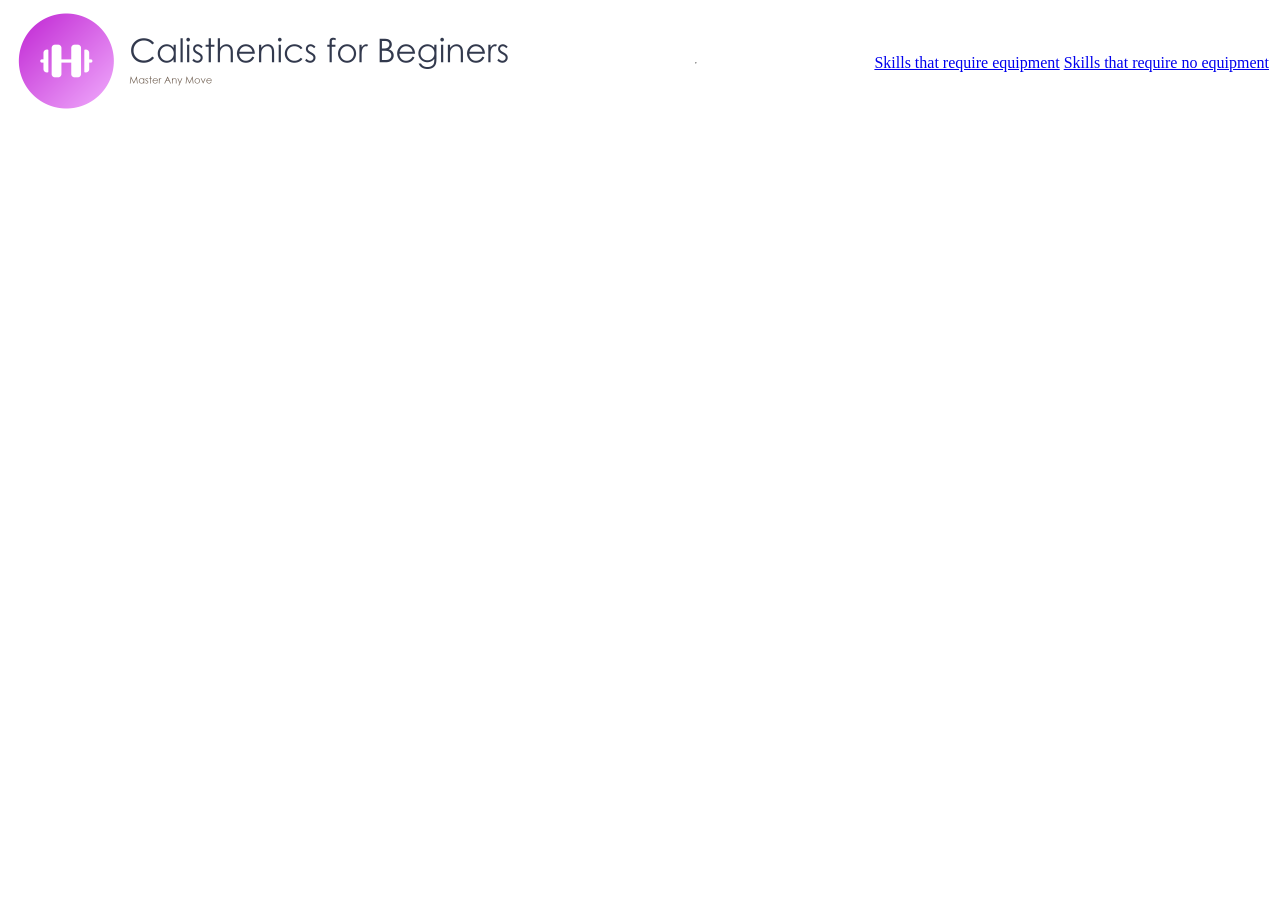
<file: index.html>
﻿<!DOCTYPE html>
<html lang="en" xmlns="http://www.w3.org/1999/xhtml">
<head>
    <meta charset="utf-8" />
    <title></title>
    <link rel="stylesheet" href="StyleSheet1.css">
    <style>
        .center {
            display: flex;
            justify-content: center;
            align-items: center;
            
        }
    </style>
</head>
    <body>
        <div class="center">
            <img src="website logo.png" />  
            <hr/>
        <table>
            <tr style="font-family:Century">
                <td align="center"><a href="Begginer skills page.html">Skills that require equipment</a></td>
                <td align="center"><a href="No equipment calisthenics moves.HTML">Skills that require no equipment</a></td>
            </tr>
        </table>
        </div>
    </body>
</html>
</file>
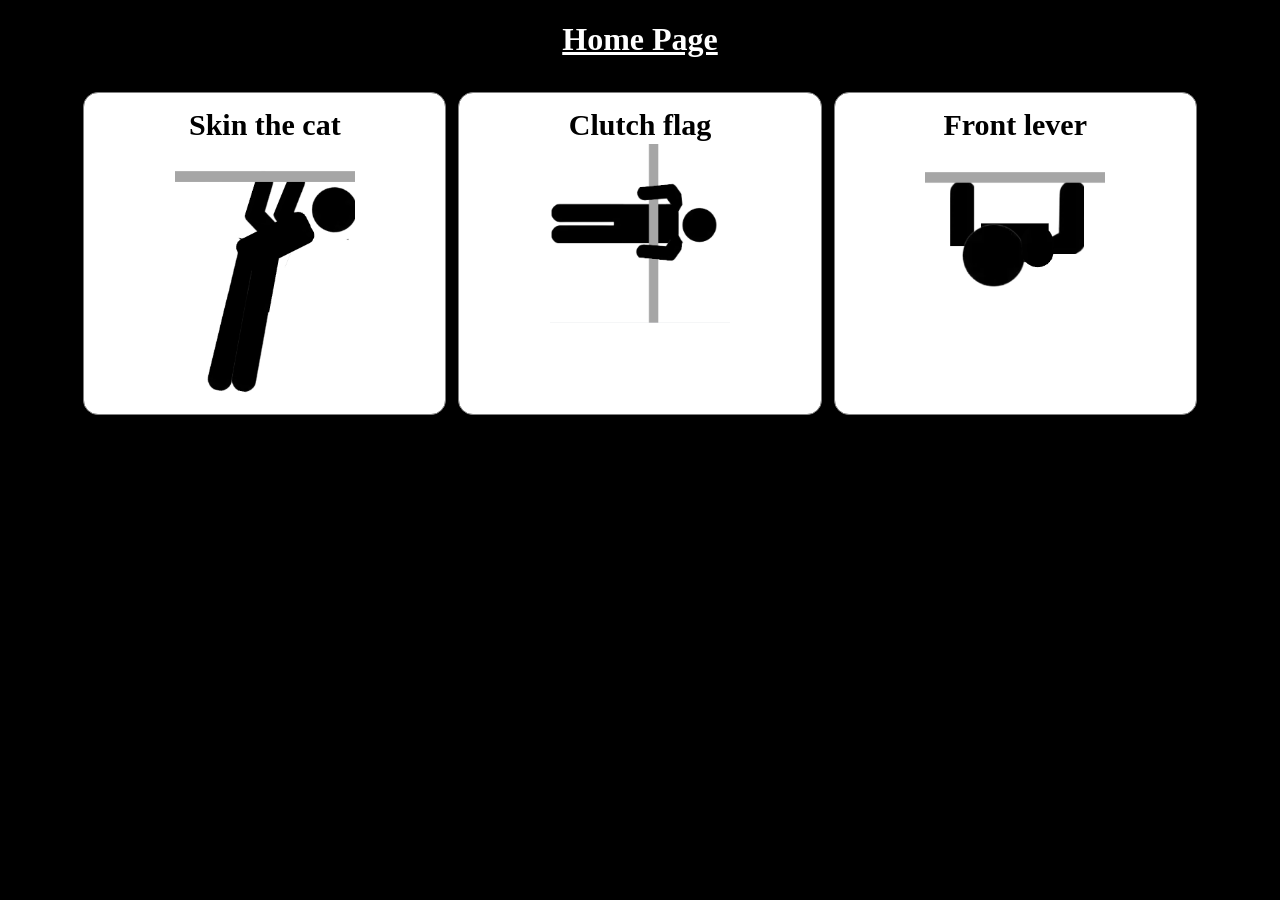
<file: Begginer skills page.html>
﻿<!DOCTYPE html>

<html lang="en" xmlns="http://www.w3.org/1999/xhtml">
<head>
    <meta charset="utf-8" />
    <title>Equipment Required Skills</title>
    <link rel="stylesheet" href="StyleSheet1.css">
    <style>
    table {
        width: 90%;
        margin: 20px auto;
        table-layout: fixed;
        border-spacing: 12px;
    }

    td {
        width: 33%;
        padding: 15px;
        border: 1px solid grey;
        border-radius: 15px;
        background-color: white;
        text-align: center;
        vertical-align: top;
    }

    td img {
        width: 100%;
        max-width: 180px;
    }

    details[open] + img {
        display: none;
    }
</style>
</head>
<body style="background-color: black">
    <h1 style="text-align: center;"><a href="index.html" style="color: white"> Home Page </a></h1>
    </hr>
    <table>
        <tr>   
            <td>
                <details>
                    <summary>Skin the cat</summary>
                    <p>This impressive trick involves moving your body around yourself while holding onto a bar</p>
                    <ol>
                        <li>bar deadhang</li>
                        <li>pull ups</li>
                        <li>chin ups</li>
                    </ol>
                </details>
                <img src="Skin the cat.png" alt="Skin the cat" onclick="this.previousElementSibling.open = !this.previousElementSibling.open" style="cursor: pointer;" />
            </td>
            <td>
                <details>
                    <summary>Clutch flag</summary>
                    <p>This trick looks easy but is an insane arm strength hurdle that many people cannot do, practice the following</p>
                    <ol>
                        <li>Clutch hold</li>
                        <li>single leg diagonal flag</li>
                        <li>bent knee diagonal flag</li>
                        <li>full diagonal clutch flag</li>
                        <li>stag clutch flag</li>
                        <li>Full clutch flag</li>
                    </ol>
                </details>
                <img src="Clutch flag.png" alt="A clutch flag" onclick="this.previousElementSibling.open = !this.previousElementSibling.open" style="cursor: pointer;" />
            </td>
            <td>
                <details>
                    <summary>Front lever</summary>
                    <p>Another classic example of looks easy but is actually hard, the front lever challenges your core</p>
                    <ol>
                        <li>tuck front lever</li>
                        <li>advanced tuck front lever</li>
                        <li>single leg front lever</li>
                        <li>half lay front lever</li>
                        <li>straddle front lever</li>
                        <li>full front lever</li>
                    </ol>
                </details>
                <img src="Front Lever.png" alt="A Front lever" onclick="this.previousElementSibling.open = !this.previousElementSibling.open" style="cursor: pointer;" />
            </td>
        </tr>
    </table>
</body>
</html>
</file>
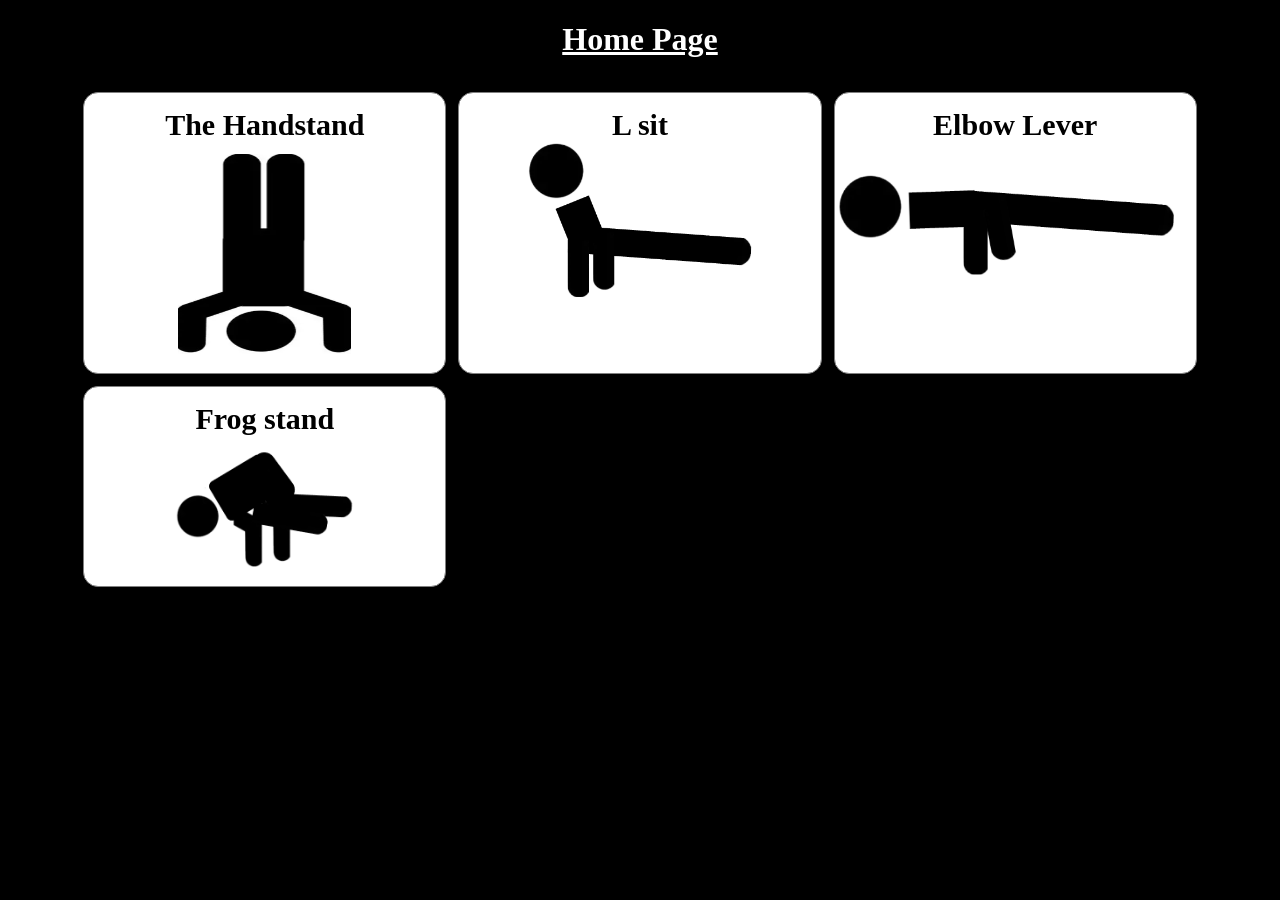
<file: No equipment calisthenics moves.HTML>
<!DOCTYPE html>

<html lang="en" xmlns="http://www.w3.org/1999/xhtml">
<head>
    <meta charset="utf-8" />
    <title></title>
    <link rel="stylesheet" href="StyleSheet1.css">
    <style>
        table {
            width: 90%;
            margin: 20px auto;
            table-layout: fixed;
            border-spacing: 12px;
        }

        td {
            width: 33%;
            padding: 15px;
            border: 1px solid grey;
            border-radius: 15px;
            background-color: white;
            text-align: center;
            vertical-align: top;
        }

        td img {
            width: 100%;
            max-width: 180px;
        }

        details[open] + img {
            display: none;
        }
    </style>
</head>
<body style="background-color: black">
    <h1 style="text-align: center;"><a href="index.html" style="color: white"> Home Page </a></h1>
    </hr>
    <table>
        <tr style="font-family:Century">
            <td class="centered">
                <details>
                    <summary>The Handstand</summary>
                    <p> hold each step for 30 seconds, these progressions should bring you closer to a handstand</p>
                    <ol>
                        <li>Wall sit or plank hold to build shoulder strength</li>
                        <li>Bear crawl to get used to putting weight on hands</li>
                        <li>Elevated pike hold with feet on a chair or bed</li>
                        <li>Wall walk where you walk your feet up the wall backwards</li>
                        <li>Chest to wall handstand hold against the wall</li>
                        <li>Kick up to wall handstand facing away from the wall</li>
                        <li>Wall taps where you gently push your feet off the wall to balance</li>
                        <li>Freestanding hanstand on the floor</li>
                    </ol>
                    <a href="https://www.bing.com/search?q=how+to+do+a+handstand">how to do a handstand</a>
                </details>
                <img src="handstand.png" height="200" alt="A handstand" onclick="this.previousElementSibling.open = !this.previousElementSibling.open" style="cursor: pointer; width: 173px; padding-top: 10px;" />
            </td>
            <td>
                <details>
                    <summary>L sit</summary>
                    <p>practice these core building excercises every 3 days to achieve a stronger L sit</p>
                    <ul>
                        <li>L sit with hands elavated from ground</li>
                        <li>Hollow body hold to build balance and core strength</li>
                        <li>Crucifix crunches to build even more core strength</li>
                    </ul>
                    <a href="https://www.bing.com/videos/riverview/relatedvideo?q=how+to+do+L+sit&mid=B77671A059AF23917770B77671A059AF23917770&churl=https%3a%2f%2fwww.youtube.com%2fchannel%2fUCmgR6bROYJNYhaqFEmFrANg&FORM=VIRE">How to do an L sit</a>
                </details>
                <img src="L sit.png" alt="An L sit" onclick="this.previousElementSibling.open = !this.previousElementSibling.open" style="cursor: pointer; scale: 1.25; padding-top: 10px;" />
            </td>
            <td>
                <details>
                    <summary>Elbow Lever</summary>
                    <p>this trick looks insanely impressive but is actually very achievable for begginers, follow these steps to get it</p>
                    <ol>
                        <li>Elbow lever lean</li>
                        <li>Hollow body hold</li>
                        <li>Elbow lever assisted</li>
                    </ol>
                    <a href="https://www.bing.com/videos/riverview/relatedvideo?q=how+to+do+elbow+lever&mid=93366413C4B9A002271293366413C4B9A0022712&churl=https%3a%2f%2fwww.youtube.com%2fchannel%2fUCVpxSxeGp2L3Ft-ainHgLHA&mmscn=stvo&FORM=VIRE">How to do elbow lever</a>
                </details>
                <img src="Elbow lever.png" alt="An Elbow lever" onclick="this.previousElementSibling.open = !this.previousElementSibling.open" style="cursor: pointer; padding-top: 30px; scale: 2;" />
            </td>
        </tr>
        <tr>
            <td>
                <details>
                    <summary>Frog stand</summary>
                    <p>This begginer friendly skill will help build a basis for complex level skills like a planche</p>
                    <p>practice holding the frog stand on the floor or with handholds, once your legs and arms are in position just lean forewards and hold for as long as you can</p>
                    <a href="https://www.bing.com/ck/a?!&&p=ce4994083d8571262362da8db3eafa1bce23b9edc0bbf3200ea8e5853f41154aJmltdHM9MTc5NDYwNzU5Mg&ptn=3&fclid=7bedf0c4-dfae-11f1-9023-0271d8ab6c2c&u=[base64]"> video on how to do a frog stand</a>
                </details>
                <img src="Frog stand.png" alt="A frog stand" onclick="this.previousElementSibling.open = !this.previousElementSibling.open" style="cursor: pointer; padding-top: 10px;" />
            </td>
        </tr>
    </table>
</body>
</html>
</file>
<file: StyleSheet1.css>
﻿
summary {
    font-size: 30px;
    font-weight: bold;
    cursor: pointer;
    list-style: none;
}
    summary::after {
        content: '';
        display: block;
        height: 2px;
        background: black;
        width: 0%;
        transition: 0.3s;
        background-color: black;
    }

details[open] summary::after {
    width: 100%;
}

p {
    margin-top: 10px;
}
</file>
